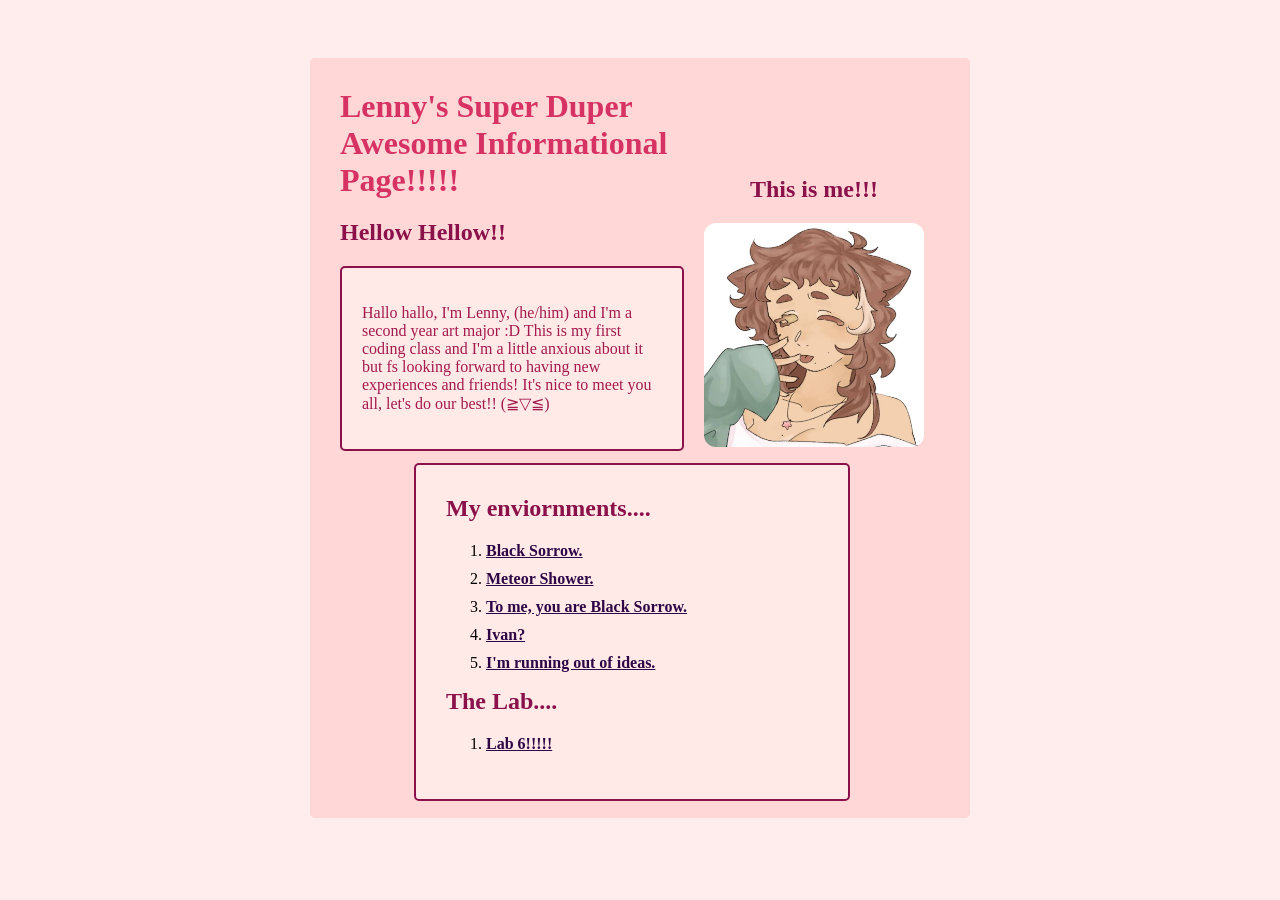
<file: index.html>
<!doctype html>
<html lang="en">
<head>
    <meta charset="utf-8">
    <title>Lenny's ART101 Homepage</title>
    <link href="site.css" rel="stylesheet" type="text/css">
</head>
<body>
    
<div id="page">
    <div class="top-section">

        <div id="introdution">
            <h1>Lenny's Super Duper Awesome Informational Page!!!!!</h1>
            <h2>Hellow Hellow!!</h2>
                <div class="text-box">
            <p>Hallo hallo, I'm Lenny, (he/him) and I'm a second year art major :D This is my first coding class and I'm a little anxious about it but fs looking forward to having new experiences and friends! It's nice to meet you all, let's do our best!! (⁠≧⁠▽⁠≦⁠)</p>
                </div>
        </div>

    <div class="profile">
        <h2>This is me!!!</h2>
        <img id="lenny" src="lennyprofile.jpg"/>
    </div>

    <div class="navigation">
        <h2>My enviornments....</h2>
        <ol>
            <li><a href="environ/env01.html">Black Sorrow.</a></li>
            <li><a href="environ/env02.html">Meteor Shower.</a></li>
            <li><a href="environ/env03.html">To me, you are Black Sorrow.</a></li>
            <li><a href="environ/env04.html">Ivan?</a></li>
            <li><a href="environ/env05.html">I'm running out of ideas.</a></li>
        </ol>
        <h2>The Lab....</h2>
        <ol>
            <li><a href="excercises/lab06.html">Lab 6!!!!!</a></li>
        </ol>
    </div>

</div>

</body>
</html>
</file>
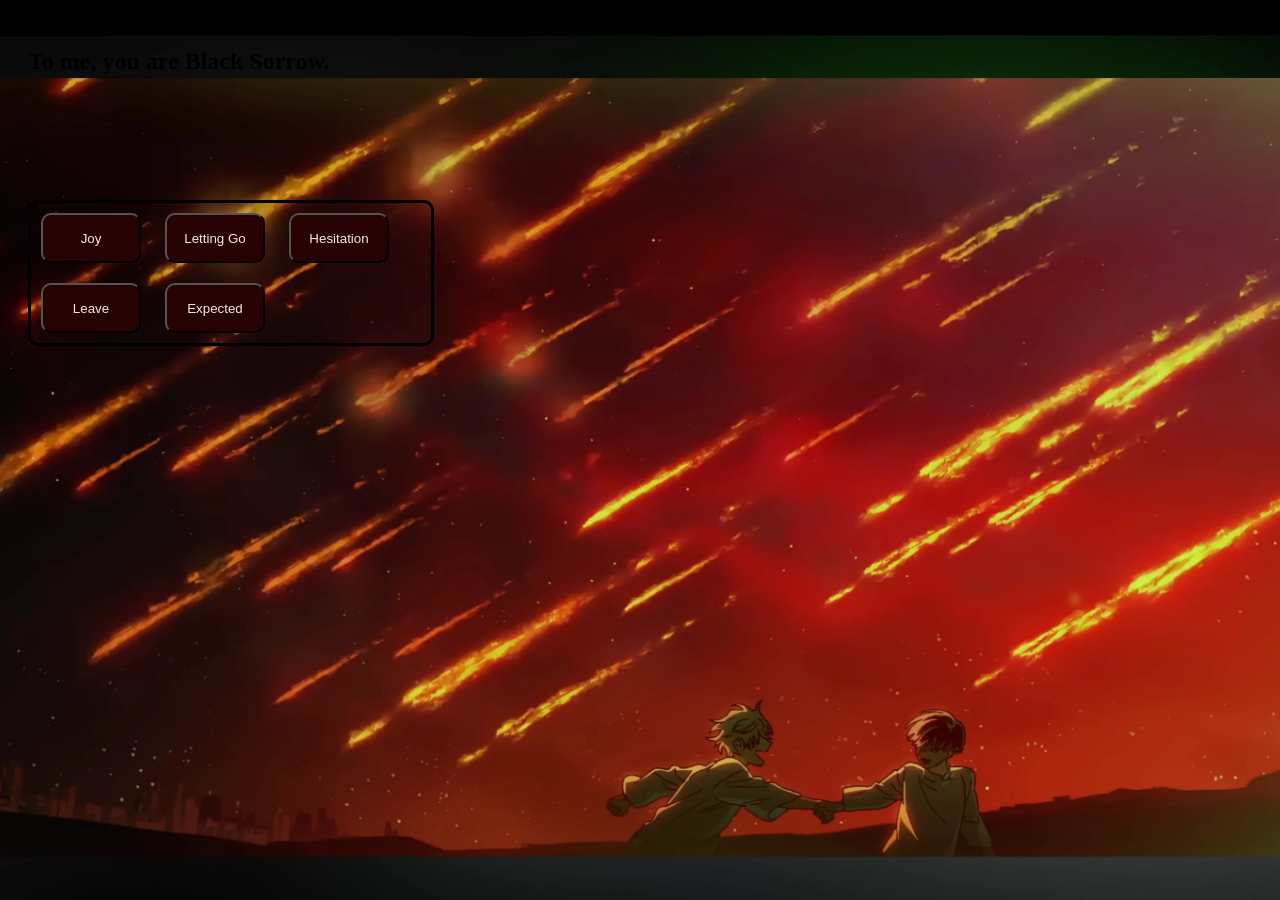
<file: environ/env0.html>
<!doctype html>
<html lang="en">

<head>

<!-- All techy stuff goes here, inside HEAD -->
    <meta charset="UTF-8">
    <meta name="viewport" content="width=device-width, initial-scale=1.0">

<link href="env03.css" rel="stylesheet" type="text/css" />

<!-- Overall title of your page -->
    <title>To me, you are Black Sorrow.</title>

<!-- jQuery library -->
    <script src="https://code.jquery.com/jquery-3.7.1.min.js"></script>
    <script src="env03.js" defer></script>

</head>
<body>
    
        <h2>To me, you are Black Sorrow.</h2>

    <div class="main-section">
  
        <button id="happy">Joy</button>
        <button id="lettinggo">Letting Go</button>
        <button id="ermsmaller">Hesitation</button>
        <button id="leaving">Leave</button>
        <button id="iknewit">Expected</button>

    </div>

    <div id="environment-output"></div>

</body>
</html>
</file>
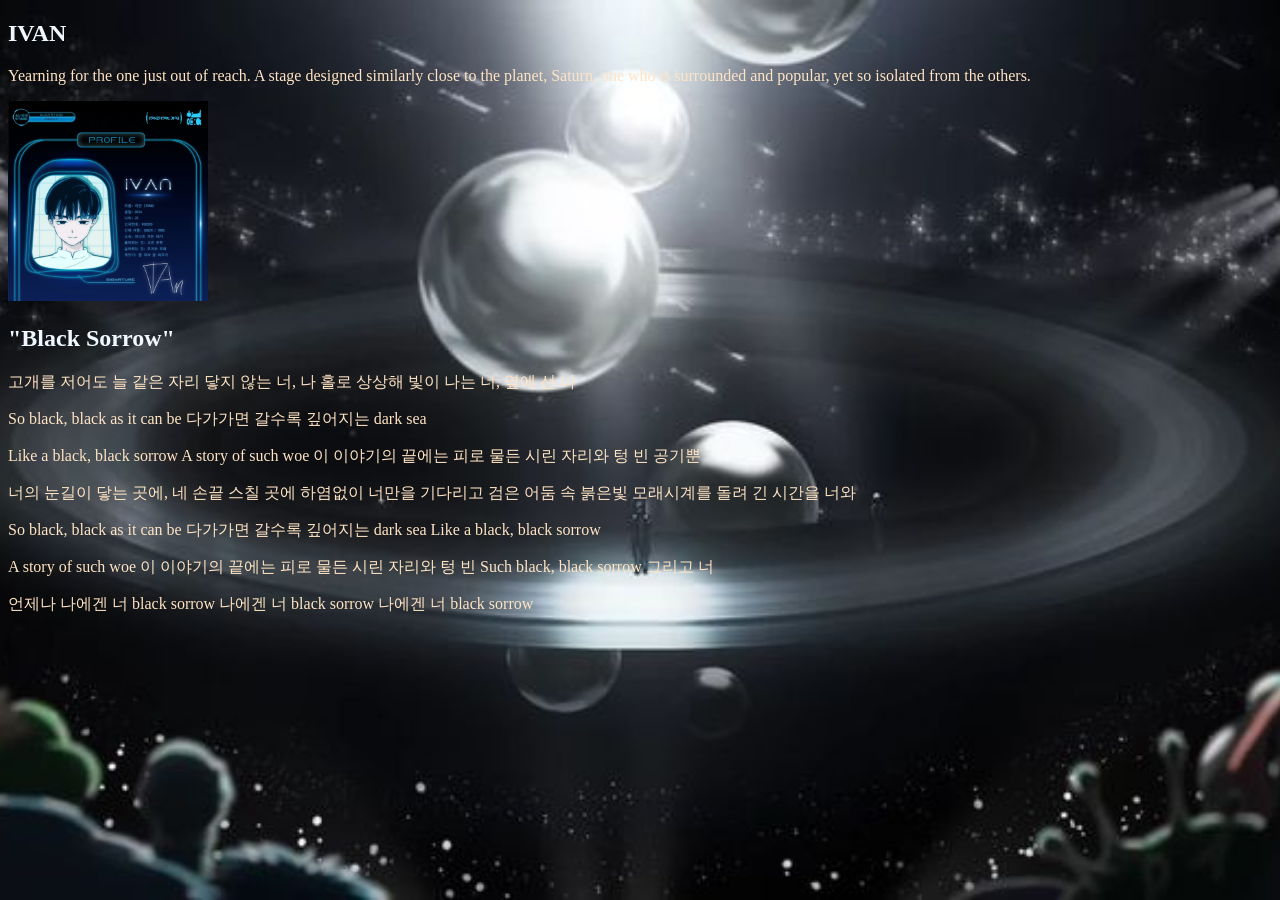
<file: environ/env01.html>
<!doctype html>
<html lang="en">
<head>
    <meta charset="utf-8">
    <title>Black Sorrow</title>
    <link href="env01.css" rel="stylesheet" type="text/css">
</head>
<body>
    <h2>IVAN</h2>
    <p>Yearning for the one just out of reach. A stage designed similarly close to the planet, Saturn, one who is surrounded and popular, yet so isolated from the others.</p>
    <img id="ivan" src="images/ivanprofile.png"/>
    <h2>"Black Sorrow"</h2>
    <p>고개를 저어도 늘 같은 자리
    닿지 않는 너, 나 홀로 상상해
    빛이 나는 너, 옆에 선 나</p>
    <p>So black, black as it can be
    다가가면 갈수록 깊어지는 dark sea</p>
    <p>Like a black, black sorrow
    A story of such woe
    이 이야기의 끝에는 피로 물든
    시린 자리와 텅 빈 공기뿐</p>
    <p>너의 눈길이 닿는 곳에, 네 손끝 스칠 곳에
    하염없이 너만을 기다리고
    검은 어둠 속 붉은빛
    모래시계를 돌려 긴 시간을 너와</p>
    <p>So black, black as it can be
    다가가면 갈수록 깊어지는 dark sea
    Like a black, black sorrow</p>
    <p>A story of such woe
    이 이야기의 끝에는 피로 물든
    시린 자리와 텅 빈
    Such black, black sorrow
    그리고 너</p>
    <p>언제나 나에겐 너 black sorrow
    나에겐 너 black sorrow
    나에겐 너 black sorrow</p>
    

</body>
</html>
</file>
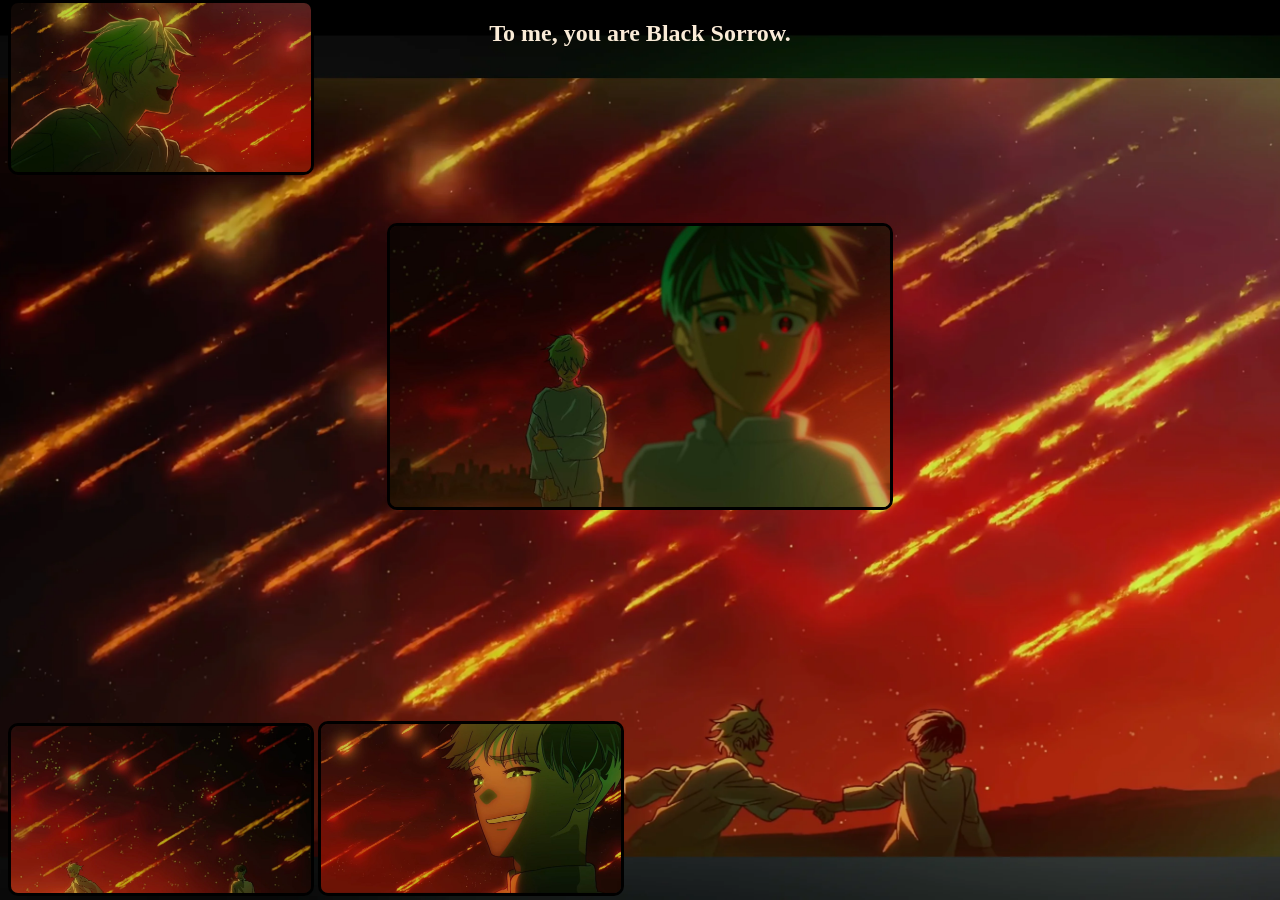
<file: environ/env02.html>
<!doctype html>
<html lang="en">
<head>
    <meta charset="utf-8">
    <title>To Me, You Are Black Sorrow</title>
    <link href="env02.css" rel="stylesheet" type="text/css">
</head>
<body>
    
        <h2>To me, you are Black Sorrow.</h2>
    <div class="top-section">
        <img id="happy" src="images/tillhappy.jpg"/>
        <img id="lettinggo" src="images/lettinggo.jpg"/>
    </div>
    <div class="main-section">
        <img id="erm" src="images/ermactually.jpg"/>
    </div>
    <div class="bottom-section">
        <img id="leaving" src="images/tillleaving.jpg"/>
        <img id="iknewit" src="images/iknewit.jpg"/>
    </div>

</body>
</html>
</file>
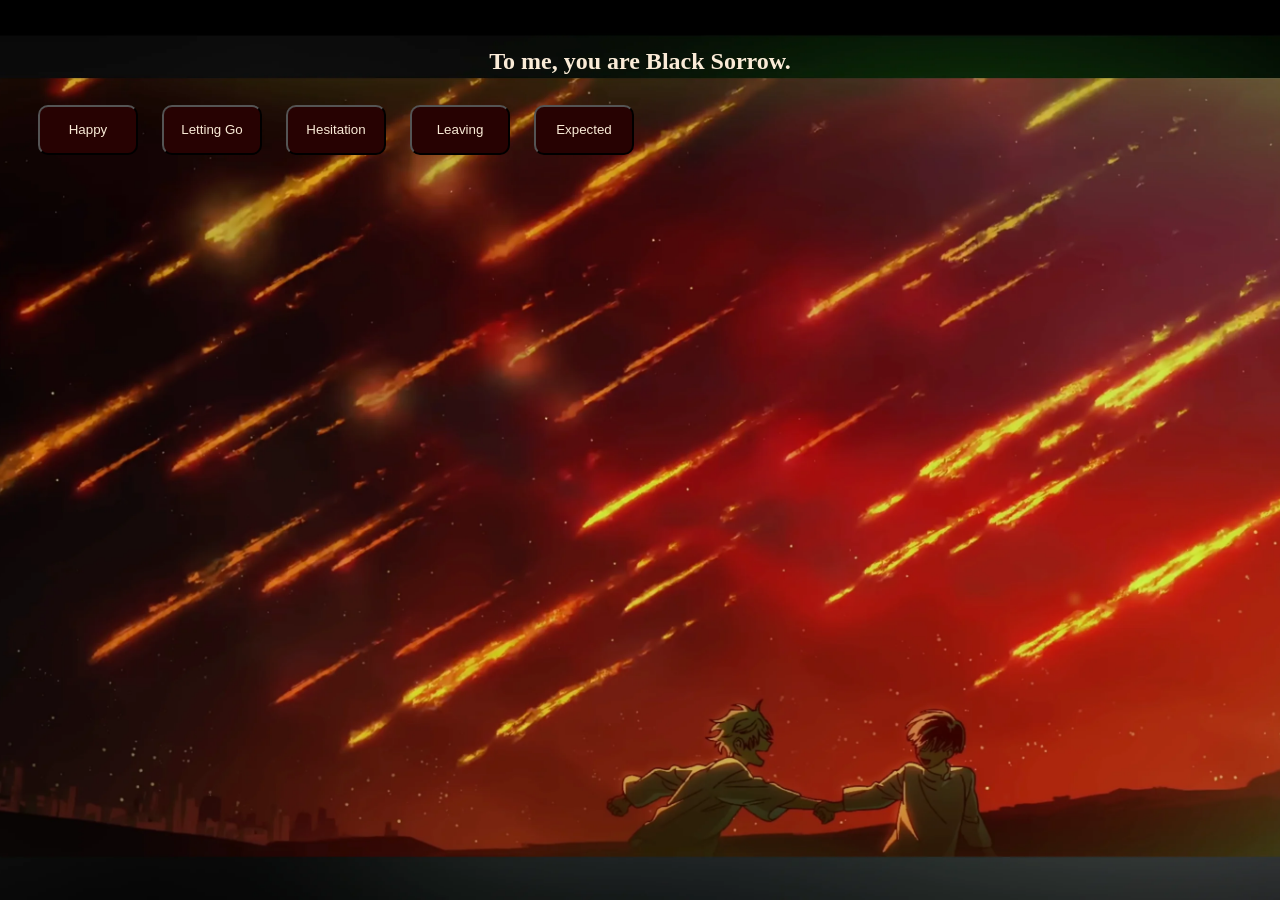
<file: environ/env03.html>
<!DOCTYPE html>
<html lang="en">

<head>
   <!-- All techy stuff goes here, inside HEAD -->
   <meta charset="UTF-8">
   <meta name="viewport" content="width=device-width, initial-scale=1.0">
   <!-- Overall title of your page -->
   <title>To me, you are Black Sorrow.</title>
   <!-- Link to external CSS file -->
   <link rel="stylesheet" href="env03.css">
   <!-- jQuery library -->
   <script src="https://code.jquery.com/jquery-3.7.1.min.js"></script>
   <!-- Link to external JavaScript file -->
   <script src="env03.js" DEFER></script> 
    <style>
        img { width: 400px};
    </style>
</head>

<body>

   <!-- Main content goes here, inside BODY -->
   <div class="head">
   <h2 id="funfont">To me, you are Black Sorrow.</h3>
   </div>

<div> 
    <button id="tillhappy">Happy</button>
    <button id="lettinggo">Letting Go</button>
    <button id="ermactually">Hesitation</button>
    <button id="tillleaving">Leaving</button>
    <button id="iknewit">Expected</button>
</div>

<div id="suggestion-box"></div>

</body>

</html>
</file>
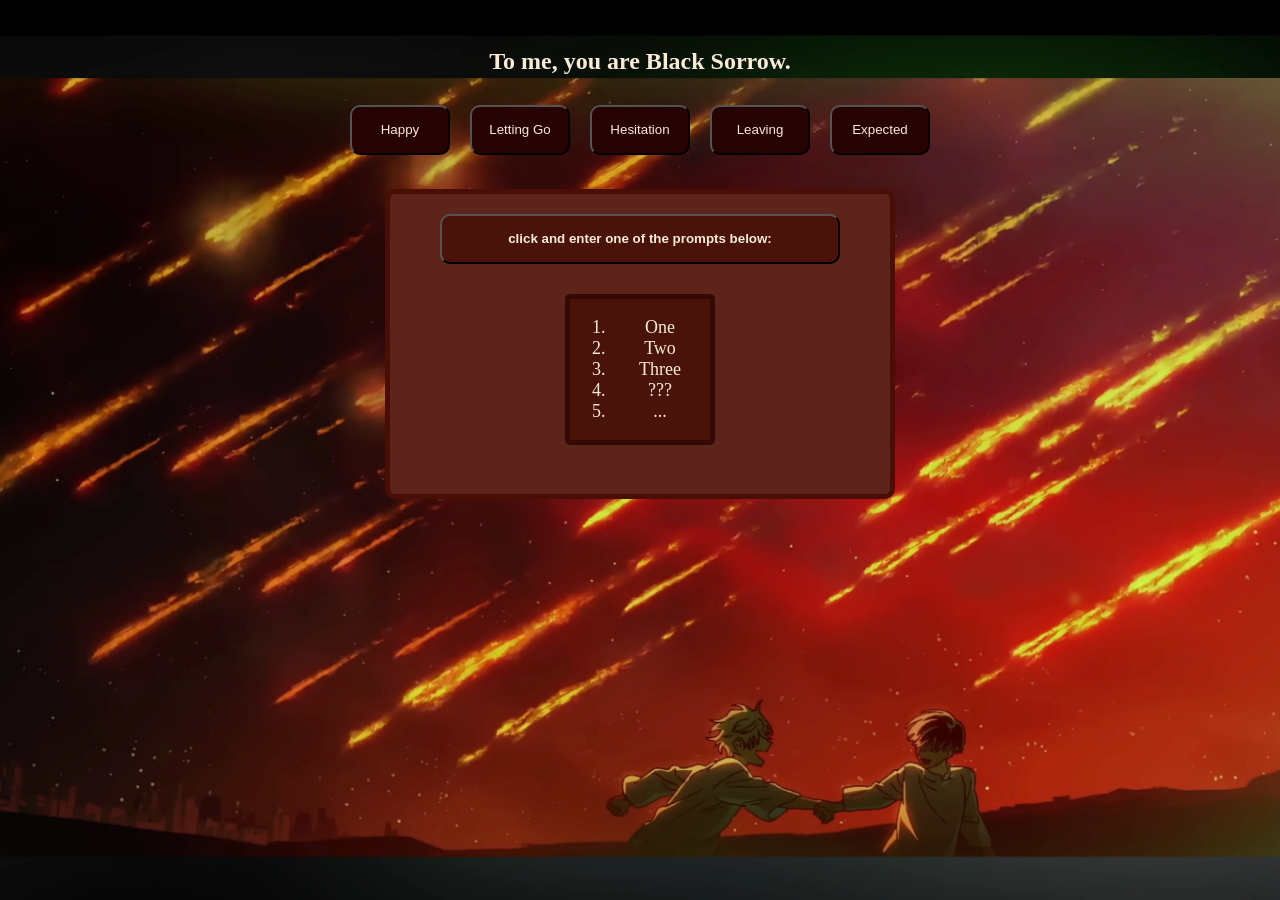
<file: environ/env04.html>
<!DOCTYPE html>
<html lang="en">

<head>
   <!-- All techy stuff goes here, inside HEAD -->
   <meta charset="UTF-8">
   <meta name="viewport" content="width=device-width, initial-scale=1.0">
   <!-- Overall title of your page -->
   <title>To me, you are Black Sorrow.</title>
   <!-- Link to external CSS file -->
   <link rel="stylesheet" href="env04.css">
   <!-- jQuery library -->
   <script src="https://code.jquery.com/jquery-3.7.1.min.js"></script>
   <!-- Link to external JavaScript file -->
   <script src="env04.js" DEFER></script> 
    <style>
        img { width: 400px};
    </style>
</head>

<body>

   <!-- Main content goes here, inside BODY -->
   <div class="head">
   <h2 id="funfont">To me, you are Black Sorrow.</h3>
   </div>

<div id="ivantill"> 
    <button id="tillhappy">Happy</button>
    <button id="lettinggo">Letting Go</button>
    <button id="ermactually">Hesitation</button>
    <button id="tillleaving">Leaving</button>
    <button id="iknewit">Expected</button>
</div>

<div id="suggestion-box"></div>

    <div id="good-button-container">
        <button id="good-button"><strong>click and enter one of the prompts below:</strong></button>
        <ol id="number-list">
            <p>
        <li>One</li>
        <li>Two</li>
        <li>Three</li>
        <li>???</li>
        <li>...</li>
            </p>
        </ol>
        
    </div>
        <div id="output"></div>
    <img id="ivantill-img">

</body>

</html>
</file>
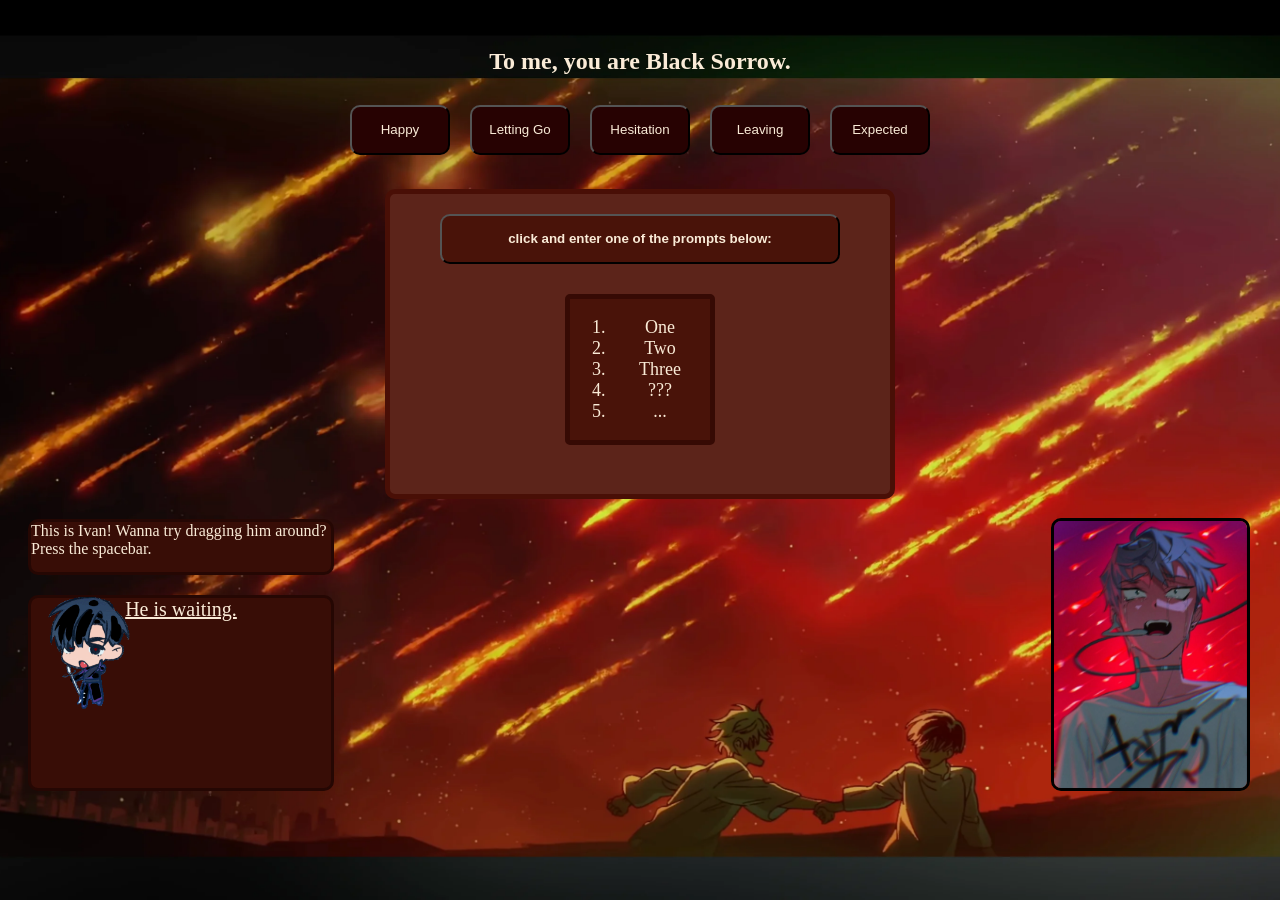
<file: environ/env05.html>
<!DOCTYPE html>
<html lang="en">

<head>
   <!-- All techy stuff goes here, inside HEAD -->
   <meta charset="UTF-8">
   <meta name="viewport" content="width=device-width, initial-scale=1.0">
   <!-- Overall title of your page -->
   <title>To me, you are Black Sorrow.</title>
   <!-- Link to external CSS file -->
   <link rel="stylesheet" href="env05.css">
   <!-- jQuery library -->
   <script src="https://code.jquery.com/jquery-3.7.1.min.js"></script>
   <!-- Link to external JavaScript file -->
   <script src="env05.js" DEFER></script> 
    <style>
        img { width: 400px};
    </style>
</head>

<body>

   <!-- Main content goes here, inside BODY -->
   <div class="head">
   <h2 id="funfont">To me, you are Black Sorrow.</h3>
   </div>

<div id="ivantill"> 
    <button id="tillhappy">Happy</button>
    <button id="lettinggo">Letting Go</button>
    <button id="ermactually">Hesitation</button>
    <button id="tillleaving">Leaving</button>
    <button id="iknewit">Expected</button>
</div>

<div id="suggestion-box"></div>

    <div id="good-button-container">
        <button id="good-button"><strong>click and enter one of the prompts below:</strong></button>
        <ol id="number-list">
            <p>
        <li>One</li>
        <li>Two</li>
        <li>Three</li>
        <li>???</li>
        <li>...</li>
            </p>
        </ol>
        
    </div>

<div id="tillimg">
    <img id="till" src="Till_Red_Meteor.webp" alt="Till">
</div>

<p id="drag-instructions">This is Ivan! Wanna try dragging him around? Press the spacebar.</p>

  <div id="scene">
    <div id="creature">
        <div class="dragElement" draggable="true">
        <img id="Ivan" src="ivanchibi.png" alt="Ivan the creature">
        </div>
      <div id="thought">Hmm...?</div>
    </div>
  </div>

  <p id="status"><u>He is waiting.</u></p>

        <div id="output"></div>
    <img id="ivantill-img">

</body>

</html>
</file>
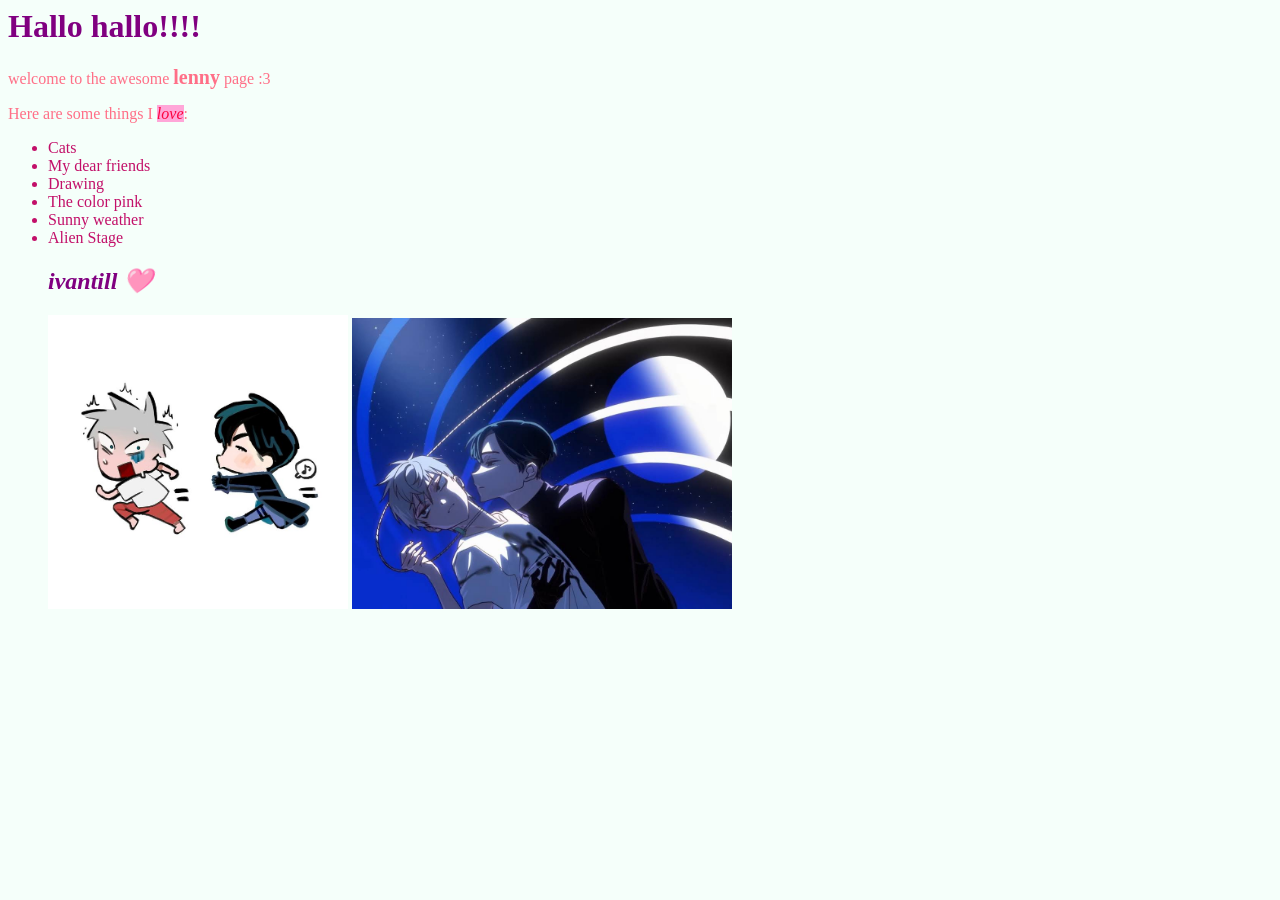
<file: excercises/ex02.html>
<html>
    <head>
        <title>silly billy willy milly</title>
        <link href="ex02.css" rel="stylesheet" type="text/css" />
    </head>

    <body>
        <h1>Hallo hallo!!!!</h1>
       <p>welcome to the awesome <b>lenny</b> page :3</p>

        <p>Here are some things I <em><span class="highlight_02">love</span></em>:</p>
        <ul>
            <li>Cats</li>
            <li>My dear friends</li>
            <li>Drawing</li>
            <li>The color pink</li>
            <li>Sunny weather</li>
            <li>Alien Stage</li>
   <h2><em>ivantill 🩷</em></h2>

    </body>
</html>
<body style="background-color: mintcream;"></body>
<img id="ivantill" src="images/ivantill.jpg"/>
<img id="ivantill2" src="images/ivantill2.jpg"/>
</file>
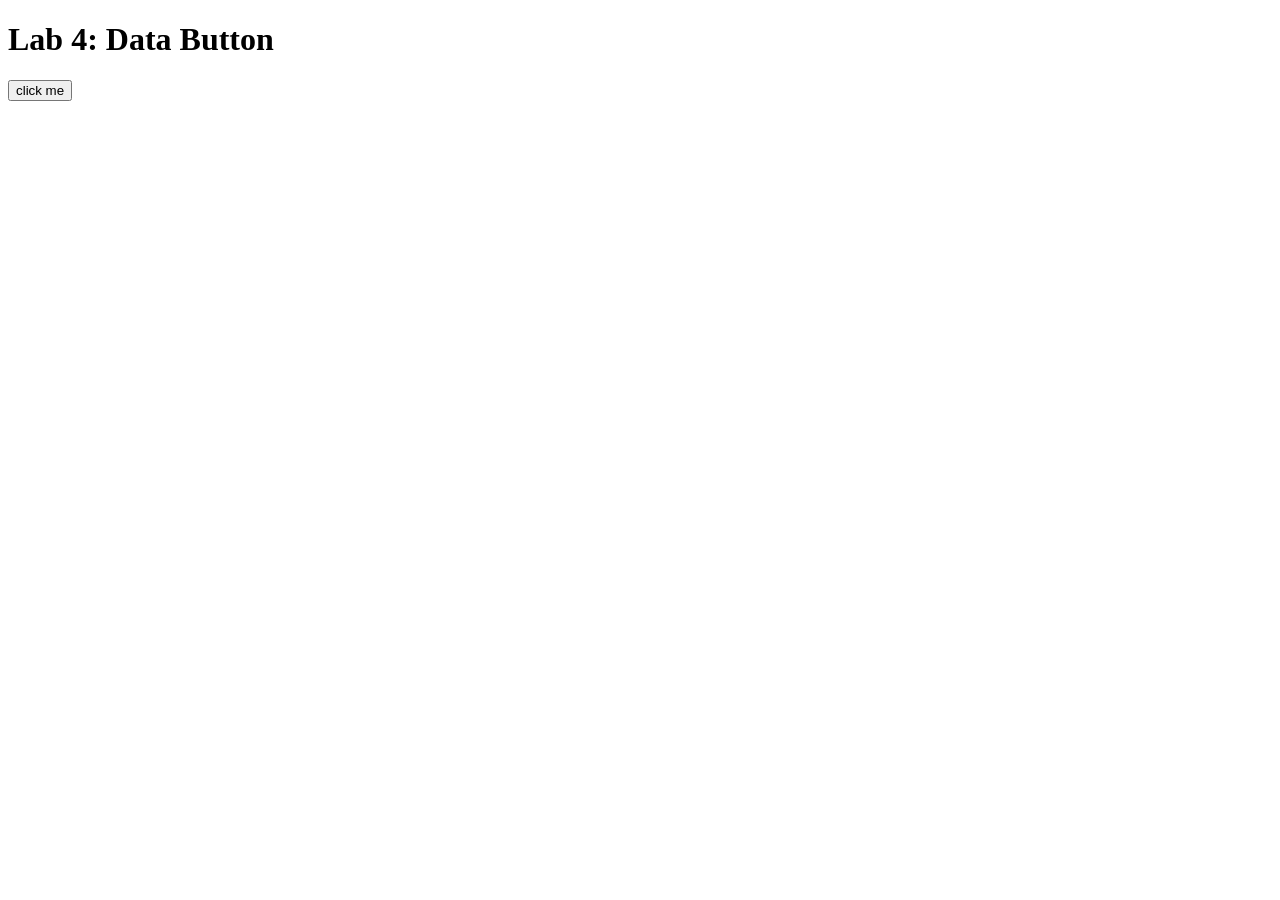
<file: excercises/lab04.html>
<!DOCTYPE html>
<html lang="en">

<head>
    <meta charset="UTF-8">
    <meta name="viewport" content="width=device-width, initial-scale=1.0">

    <title>Lab 4</title>

    <script src="https://code.jquery.com/jquery-3.7.1.min.js"></script>

    <script src="lab04.js" defer></script>
</head>

<body>
    <h1>Lab 4: Data Button</h1>

    <button id="needy-button">click me</button>

    <div id="output"></div>
</body>

</html>
</file>
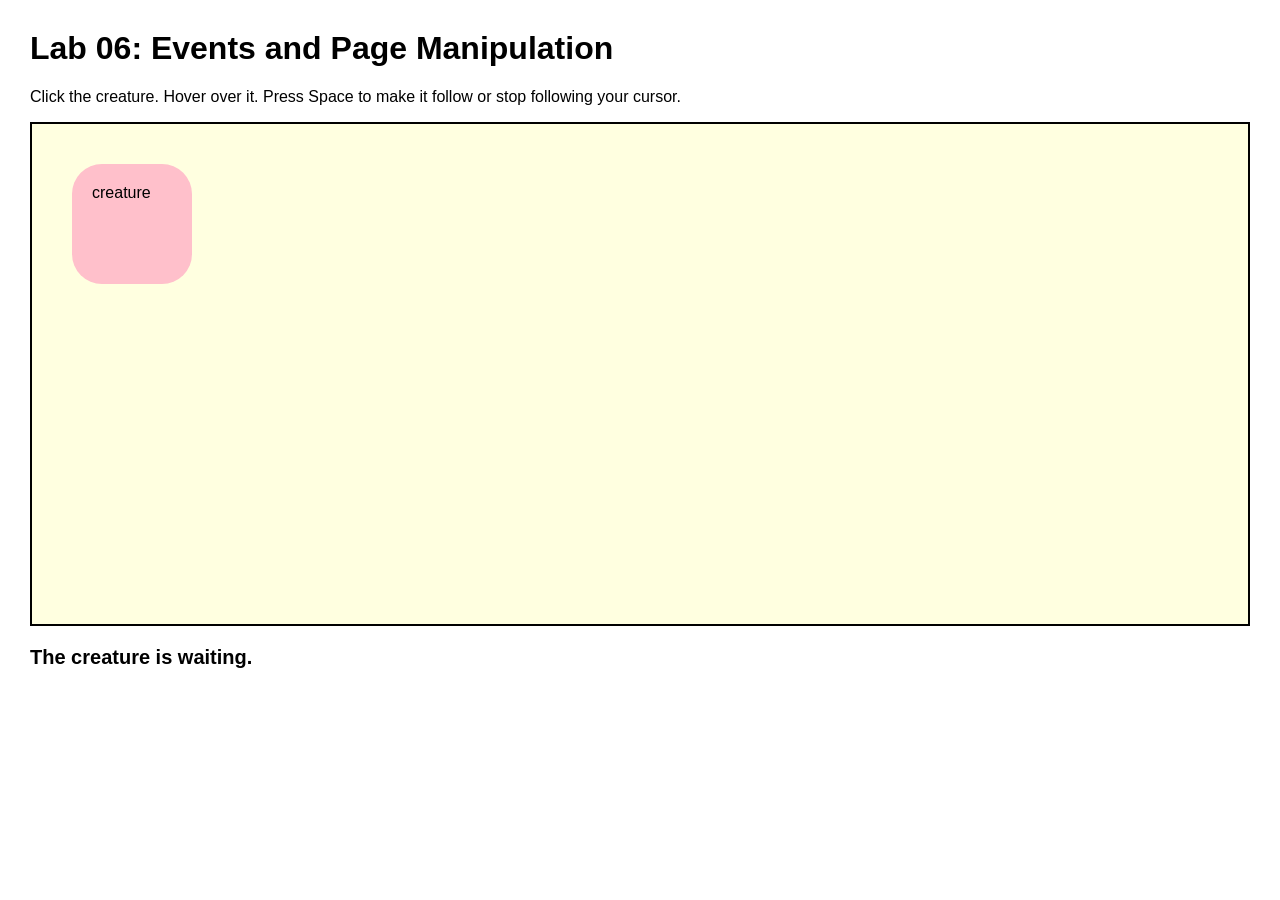
<file: excercises/lab06.html>
<!DOCTYPE html>
<html lang="en">

<head>
  <!-- All techy stuff goes here, inside HEAD -->
  <meta charset="UTF-8">
  <meta name="viewport" content="width=device-width, initial-scale=1.0">

  <!-- Overall title of your page -->
  <title>Lab 06</title>

  <!-- Link to external CSS file -->
  <link rel="stylesheet" href="lab06.css">

  <!-- jQuery library -->
  <script src="https://code.jquery.com/jquery-3.7.1.min.js"></script>

  <!-- Link to external JavaScript file -->
  <script src="lab06.js" defer></script>
</head>

<body>
  <!-- Main content goes here, inside BODY -->

  <h1>Lab 06: Events and Page Manipulation</h1>

  <p>
    Click the creature. Hover over it. Press Space to make it follow or stop following your cursor.
  </p>

  <div id="scene">
    <div id="creature">
      creature
      <div id="thought">I feel your cursor nearby...</div>
    </div>
  </div>

  <p id="status">The creature is waiting.</p>

</body>

</html>
</file>
<file: site.css>
body {background: #ffeded;padding: 50px;}
img {width: 200px;}
h1 {color:rgb(214, 51, 100);
margin: 0 0 0 0;
}
h2 {color:rgb(139, 17, 74)}
p {color:rgb(163, 26, 78)}
#page {
    width: 600px;
    height: 700px;
    margin: 0 auto 0 auto;
    background: rgb(255, 215, 215);
    padding: 30px;
    border-radius: 5px;
}
.text-box {
  border: 2px solid rgb(139, 17, 74);
  background-color: rgb(255, 234, 231);
  padding: 20px;
  width: 300px;
  border-radius: 5px;
}
.top-section {
    display: flex;
    gap: 20px;
    align-items: flex-end;
    position: center;
    
}
#introduction {
    background: #f3f7ff;
    padding: 0px;
    border-left: 6px solid #1d1184;
    flex: 2;
    
}
#introduction h2 {
    font-style: italic;
    margin-top: 0;
    
}
#introduction p {
    font-size: 120%;
    line-height: 1.5;
}
.profile {
    text-align: center;
    flex: 1;
}
.profile img {
    width: 220px;
    border-radius: 12px;
    position: fixed 0;
}
.profile p {
    font-size: 90%;
}
.navigation {
    background: rgb(255, 234, 231);
    width: 900px;
    padding: 30px;
    border-radius: 5px;
    border: 2px solid rgb(139, 17, 74);
    margin: 90px 90px -350px -530px;
}
.navigation h2 {
    margin-top: 0;
}
.navigation li {
    margin-bottom: 10px;
}
.navigation a {
    color: #2e0646;
    font-weight: bold;
}
</file>
<file: environ/env03.css>
body { 
    background-color: rgb(233, 233, 137); padding: 20px;
    background-image: url("images/ivantill-meteorshower.png");
    background-size: cover;
    background-attachment: fixed;
    background-position: center;
}

.head {
    color:antiquewhite;
    text-align: center;
}

.main-section {
    width: 400px;
    border: 3px solid rgb(0, 0, 0);
    border-radius: 10px;
    position: absolute;
    top: 200px;
    float: center;
    position: center;
}

button {
    background-color: rgb(39, 2, 2);
    color: antiquewhite;
    height: 50px;
    width: 100px;
    border-radius: 10px;
    margin: 10px;
}
#ivantillbabies {
    width: 400px;
    border: 1.7px solid rgb(0, 0, 0);
    border-radius: 10px;
}

#suggestion-box {
    display: inline-block;
    background-color: pink;
    margin-top: 20px;
    font-size: 18px;
    color: red;
}
</file>
<file: environ/env01.css>
body {background-image: url("images/blacksorrowstage.jpg");
  background-size: cover;
   background-attachment: fixed;
  background-position: center;
}
img {width: 200px;}
p {color:bisque}
h2 {color:aliceblue}
</file>
<file: environ/env02.css>
body {
    background-image: url("images/ivantill-meteorshower.png");
    background-size: cover;
    background-attachment: fixed;
    background-position: center;
}
h2 {
    color:antiquewhite;
    text-align: center;
}
#ivantillbabies {
    width: 400px;
    border: 1.7px solid rgb(0, 0, 0);
    border-radius: 10px;
}
#leaving {
    width: 300px;
    border: 3px solid rgb(0, 0, 0);
    border-radius: 10px;
}
#happy {width: 300px;
    border: 3px solid rgb(0, 0, 0);
    border-radius: 10px;
    position: absolute;
}
#lettinggo {
    width: 300px;
    border: 3px solid rgb(0, 0, 0);
    border-radius: 10px;
    margin: 0 0 0 1300px;
}
#erm {
    width: 500px;
    border: 3px solid rgb(0, 0, 0);
    border-radius: 10px;
    display: flex;
    justify-content: right;
    align-items: right;
}
#iknewit {
    width: 300px;
    border: 3px solid rgb(0, 0, 0);
    border-radius: 10px;
}
.top-section {
    position: absolute; top: 0;
}
.main-section {
    display: flex;
    justify-content: center;
    align-items: center;
    height: 600px;
}
.bottom-section {
    position:absolute; bottom: 0;
}
</file>
<file: environ/env04.css>
body { 
    background-color: rgb(233, 233, 137); padding: 20px;
    background-image: url("images/ivantill-meteorshower.png");
    background-size: cover;
    background-attachment: fixed;
    background-position: center;
}

.head {
    color:antiquewhite;
    text-align: center;
}

.ivantill {
    width: 400px;
    border: 3px solid rgb(0, 0, 0);
    border-radius: 10px;
    top: 250px;
    left:10%;
    position:absolute;
    justify-content: center;
}

button {
    background-color: rgb(39, 2, 2);
    color: antiquewhite;
    height: 50px;
    width: 100px;
    border-radius: 10px;
    margin: 10px;
}
#ivantillbabies {
    width: 400px;
    border: 1.7px solid rgb(0, 0, 0);
    border-radius: 10px;
}

#suggestion-box {
    display: inline-block;
    background-color: pink;
    margin-top: 20px;
    font-size: 18px;
    color: red;
}

#good-button {
    background-color: rgb(73, 19, 9);
    width: 400px;
    justify-content: center;
    margin-top: 20px;
}

#good-button-container {
    background-color: rgb(92, 36, 26);
    width: 500px;
    height: 300px;
    display: flex;
    justify-content: center;
    margin-top: 10px;
    margin:auto;
    border: 5px solid rgb(73, 15, 6);
    border-radius: 10px;
    padding: auto;
    text-align:center;
    anchor-name: center;
}

#ivantill {
    display: flex;
    justify-content: center;
    margin-top: 20px;
}

#ivantill-img {
    width: 400px;
}

#output {
    width: 400px;
    border-radius: 10px;
    padding: 0 0 0 67%;
    margin-top: -250px;
}

ol {
    font-size: 18px;
    color: antiquewhite;
    position:fixed;
    margin: 100px;
    background-color: rgb(73, 19, 9);
    border: 5px solid rgb(54, 10, 4);
    border-radius: 5px;
    width: 100px;
}
</file>
<file: environ/env05.css>
body { 
    background-color: rgb(233, 233, 137); padding: 20px;
    background-image: url("images/ivantill-meteorshower.png");
    background-size: cover;
    background-attachment: fixed;
    background-position: center;
}

.head {
    color:antiquewhite;
    text-align: center;
}

.ivantill {
    width: 400px;
    border: 3px solid rgb(0, 0, 0);
    border-radius: 10px;
    top: 250px;
    left:10%;
    position:absolute;
    justify-content: center;
}

button {
    background-color: rgb(39, 2, 2);
    color: antiquewhite;
    height: 50px;
    width: 100px;
    border-radius: 10px;
    margin: 10px;
}
#ivantillbabies {
    width: 400px;
    border: 1.7px solid rgb(0, 0, 0);
    border-radius: 10px;
}

#suggestion-box {
    display: inline-block;
    background-color: pink;
    margin-top: 20px;
    font-size: 18px;
    color: red;
}

#good-button {
    background-color: rgb(73, 19, 9);
    width: 400px;
    justify-content: center;
    margin-top: 20px;
}

#good-button-container {
    background-color: rgb(92, 36, 26);
    width: 500px;
    height: 300px;
    display: flex;
    justify-content: center;
    margin-top: 10px;
    margin:auto;
    border: 5px solid rgb(73, 15, 6);
    border-radius: 10px;
    padding: auto;
    text-align:center;
    anchor-name: center;
}

#ivantill {
    display: flex;
    justify-content: center;
    margin-top: 20px;
}

#ivantill-img {
    width: 400px;
}

#output {
    width: 400px;
    border-radius: 10px;
    padding: 0 0 0 67%;
    margin-top: -560px;
}

ol {
    font-size: 18px;
    color: antiquewhite;
    position:fixed;
    margin: 100px;
    background-color: rgb(73, 19, 9);
    border: 5px solid rgb(54, 10, 4);
    border-radius: 5px;
    width: 100px;
}

#creature { 
    border-radius: 30px;
    box-sizing: border-box;
    cursor: pointer;
    position: absolute;
    transition: background 0.3s, border-radius 0.3s, transform 0.3s, box-shadow 0.3s;
    z-index: 2;
}

#Ivan {
    width: 120px;
    height: 120px;
}

#thought {
    display: none;
    position: absolute;
    left: 95px;
    top: -20px;
    background: rgb(255, 243, 217);
    border: 2px solid rgb(41, 25, 5);
    border-radius: 20px;
    padding: 12px;
    width: 55px;
    z-index: 3;
    pointer-events: none;
}

.transformed {
    transform: scale(1.2) rotate(10deg);
}

.following { 
    box-shadow: 0 0 20px black;
}

#status {
    font-size: 20px;
    color: antiquewhite;
    background-color: rgb(56, 13, 6);
    width: 300px;
    height: 190px;
    border: 3px solid rgb(37, 7, 3);
    border-radius: 10px;
    display: flex;
    justify-content: center;
}

#drag-instructions {
    color: antiquewhite;
    background-color: rgb(56, 13, 6);
    width: 300px;
    height: 50px;
    border: 3px solid rgb(37, 7, 3);
    border-radius: 10px;
    display: flex;
    justify-content: center;
    margin-top: 20px;
}

#till {
    position: absolute;
    width: 193px;
    top: 518px;
    right: 30px;
    border: 3px solid rgb(0, 0, 0);
    border-radius: 10px;
}
</file>
<file: excercises/ex02.css>
p {color: rgb(255, 111, 135);}
ul {color: rgb(194, 16, 105)}
h1 {color: purple}
h2 {color:purple}
#ivantill {width: 300px;}
#ivantill2 {width: 380px}
.highlight_01 {background: #aef39a;}
.highlight_02 {background: #ffa6d8;}
span {color: rgb(252, 2, 64)}
b {font-size: 20px;}
</file>
<file: excercises/lab06.css>
body {
  font-family: Arial, sans-serif;
  margin: 30px;
}

#scene {
  min-height: 500px;
  background: lightyellow;
  border: 2px solid black;
  position: relative;
  overflow: hidden;
}

#creature {
  width: 120px;
  height: 120px;
  background: pink;
  border-radius: 30px;
  padding: 20px;
  box-sizing: border-box;
  cursor: pointer;
  position: absolute;
  left: 40px;
  top: 40px;
  transition: background 0.3s, border-radius 0.3s, transform 0.3s, box-shadow 0.3s;
  z-index: 2;
}

#thought {
  display: none;
  position: absolute;
  left: 95px;
  top: -20px;
  background: white;
  border: 2px solid black;
  border-radius: 20px;
  padding: 12px;
  width: 180px;
  z-index: 3;
  pointer-events: none;
}

.transformed {
  background: lavender;
  border-radius: 50%;
  transform: scale(1.2) rotate(10deg);
}

.following {
  box-shadow: 0 0 20px black;
}

#status {
  font-size: 20px;
  font-weight: bold;
}
</file>
